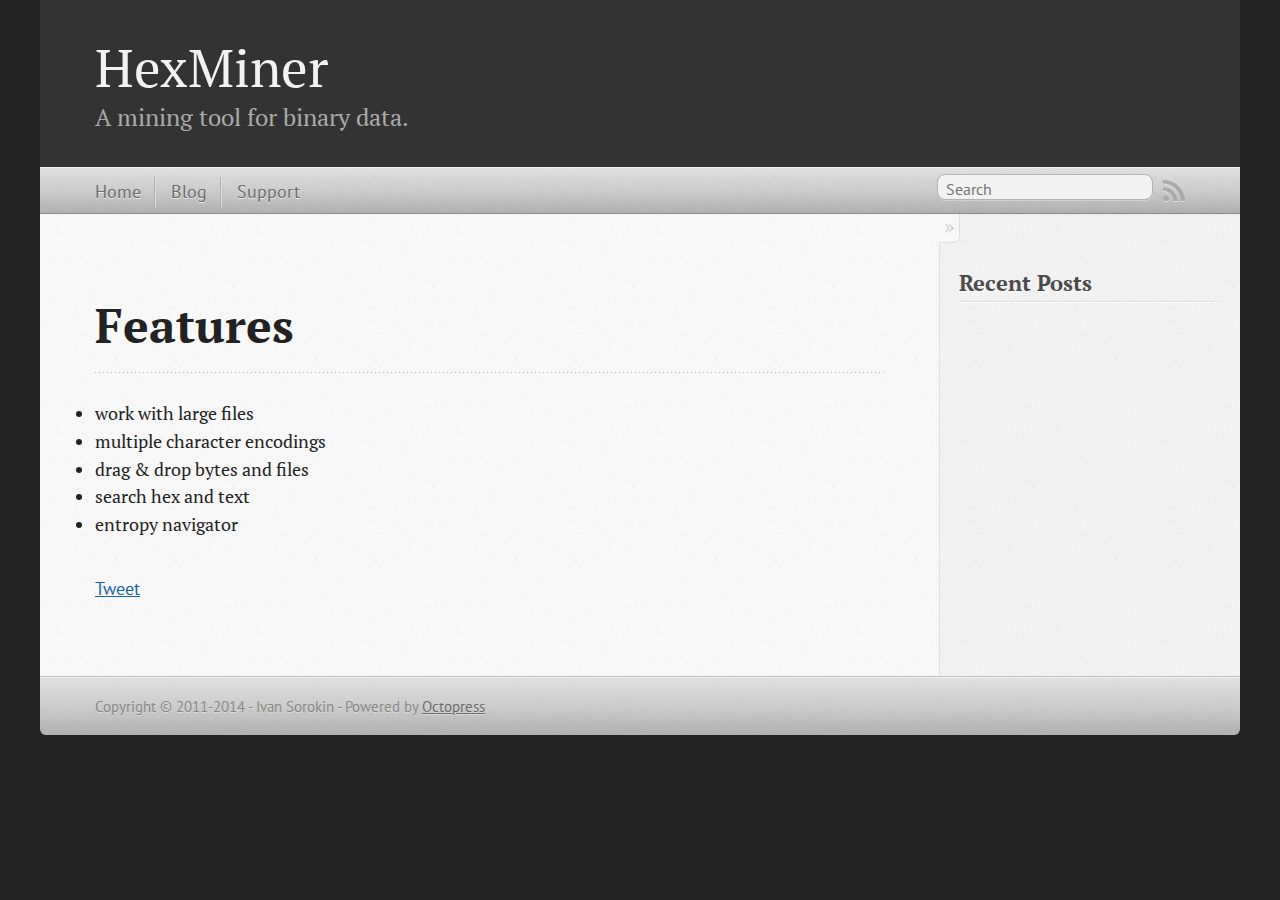
<file: index.html>
<!DOCTYPE html>
<!--[if IEMobile 7 ]><html class="no-js iem7"><![endif]-->
<!--[if lt IE 9]><html class="no-js lte-ie8"><![endif]-->
<!--[if (gt IE 8)|(gt IEMobile 7)|!(IEMobile)|!(IE)]><!--><html class="no-js" lang="en"><!--<![endif]-->
<head>
  <meta charset="utf-8">
  <title>HexMiner - Features</title>
  <meta name="author" content="Ivan Sorokin">

  
  <meta name="description" content=" Features work with large files
multiple character encodings
drag &amp; drop bytes and files
search hex and text
entropy navigator Tweet Recent Posts ">
  

  <!-- http://t.co/dKP3o1e -->
  <meta name="HandheldFriendly" content="True">
  <meta name="MobileOptimized" content="320">
  <meta name="viewport" content="width=device-width, initial-scale=1">

  
  <link rel="canonical" href="http://hexminer.github.io">
  <link href="/favicon.png" rel="icon">
  <link href="/stylesheets/screen.css" media="screen, projection" rel="stylesheet" type="text/css">
  <link href="/atom.xml" rel="alternate" title="HexMiner" type="application/atom+xml">
  <script src="/javascripts/modernizr-2.0.js"></script>
  <script src="//ajax.googleapis.com/ajax/libs/jquery/1.9.1/jquery.min.js"></script>
  <script>!window.jQuery && document.write(unescape('%3Cscript src="./javascripts/libs/jquery.min.js"%3E%3C/script%3E'))</script>
  <script src="/javascripts/octopress.js" type="text/javascript"></script>
  <!--Fonts from Google"s Web font directory at http://google.com/webfonts -->
<link href="//fonts.googleapis.com/css?family=PT+Serif:regular,italic,bold,bolditalic" rel="stylesheet" type="text/css">
<link href="//fonts.googleapis.com/css?family=PT+Sans:regular,italic,bold,bolditalic" rel="stylesheet" type="text/css">

  

</head>

<body   >
  <header role="banner"><hgroup>
  <h1><a href="/">HexMiner</a></h1>
  
    <h2>A mining tool for binary data.</h2>
  
</hgroup>

</header>
  <nav role="navigation"><ul class="subscription" data-subscription="rss">
  <li><a href="/atom.xml" rel="subscribe-rss" title="subscribe via RSS">RSS</a></li>
  
</ul>
  
<form action="https://www.google.com/search" method="get">
  <fieldset role="search">
    <input type="hidden" name="q" value="site:hexminer.github.io" />
    <input class="search" type="text" name="q" results="0" placeholder="Search"/>
  </fieldset>
</form>
  
<ul class="main-navigation">
  <li><a href="/">Home</a></li>
  <li><a href="/blog">Blog</a></li>
  <li><a href="/support">Support</a></li>
</ul>

</nav>
  <div id="main">
    <div id="content">
      <div>
<article role="article">
  
  <header>
    <h1 class="entry-title">Features</h1>
    
  </header>
  
  <ul>
<li>work with large files</li>
<li>multiple character encodings</li>
<li>drag &amp; drop bytes and files</li>
<li>search hex and text</li>
<li>entropy navigator</li>
</ul>


  
    <footer>
      
      
        <div class="sharing">
  
  <a href="//twitter.com/share" class="twitter-share-button" data-url="http://hexminer.github.io/index.html" data-via="hexminer" data-counturl="http://hexminer.github.io/index.html" >Tweet</a>
  
  
  
</div>

      
    </footer>
  
</article>

</div>

<aside class="sidebar">
  
    <section>
  <h1>Recent Posts</h1>
  <ul id="recent_posts">
    
  </ul>
</section>





  
</aside>


    </div>
  </div>
  <footer role="contentinfo"><p>
  Copyright &copy; 2011-2014 - Ivan Sorokin -
  <span class="credit">Powered by <a href="http://octopress.org">Octopress</a></span>
</p>

</footer>
  







  <script type="text/javascript">
    (function(){
      var twitterWidgets = document.createElement('script');
      twitterWidgets.type = 'text/javascript';
      twitterWidgets.async = true;
      twitterWidgets.src = '//platform.twitter.com/widgets.js';
      document.getElementsByTagName('head')[0].appendChild(twitterWidgets);
    })();
  </script>





</body>
</html>
</file>
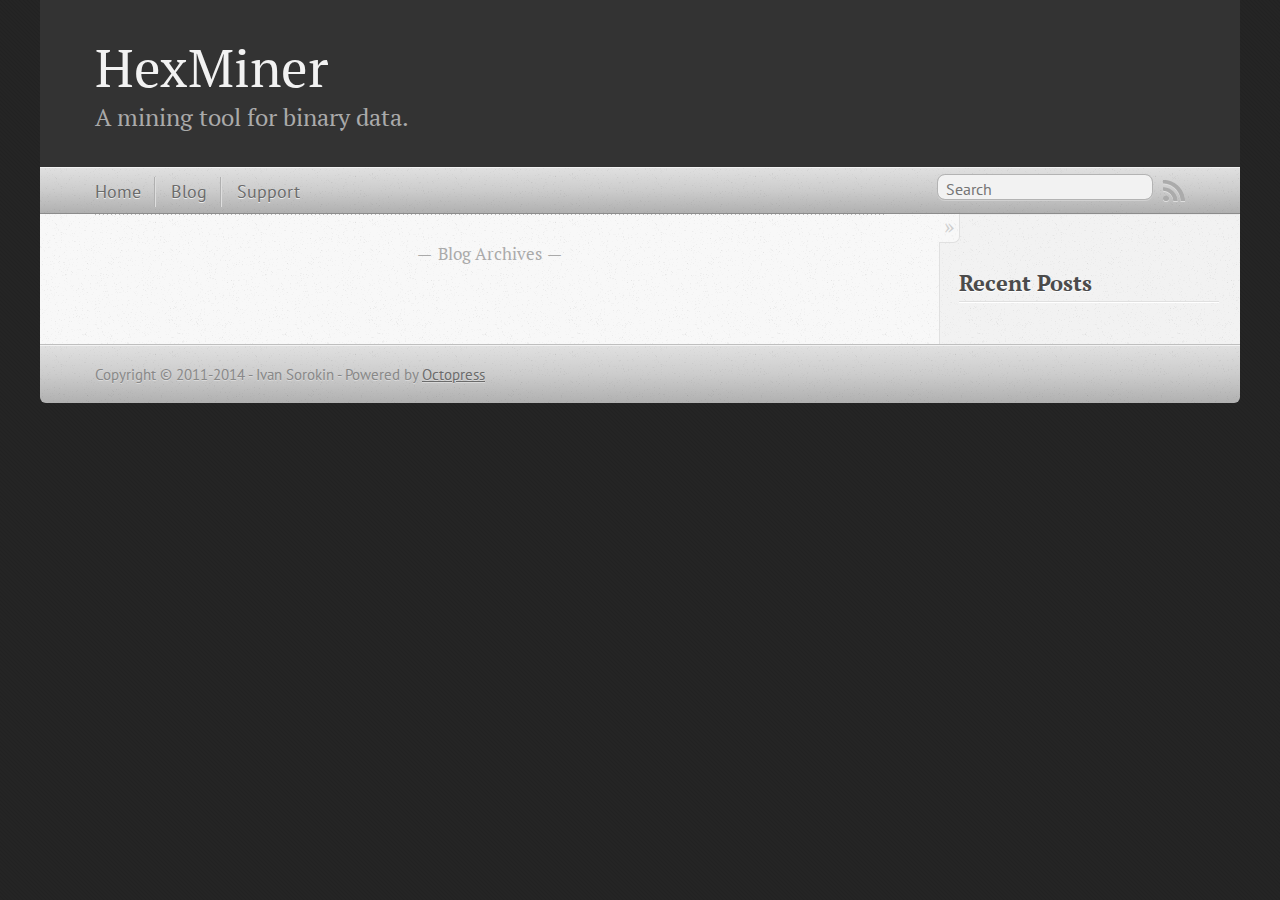
<file: blog/index.html>
<!DOCTYPE html>
<!--[if IEMobile 7 ]><html class="no-js iem7"><![endif]-->
<!--[if lt IE 9]><html class="no-js lte-ie8"><![endif]-->
<!--[if (gt IE 8)|(gt IEMobile 7)|!(IEMobile)|!(IE)]><!--><html class="no-js" lang="en"><!--<![endif]-->
<head>
  <meta charset="utf-8">
  <title>HexMiner</title>
  <meta name="author" content="Ivan Sorokin">

  
  <meta name="description" content=" Blog Archives Recent Posts ">
  

  <!-- http://t.co/dKP3o1e -->
  <meta name="HandheldFriendly" content="True">
  <meta name="MobileOptimized" content="320">
  <meta name="viewport" content="width=device-width, initial-scale=1">

  
  <link rel="canonical" href="http://hexminer.github.io/blog">
  <link href="/favicon.png" rel="icon">
  <link href="/stylesheets/screen.css" media="screen, projection" rel="stylesheet" type="text/css">
  <link href="/atom.xml" rel="alternate" title="HexMiner" type="application/atom+xml">
  <script src="/javascripts/modernizr-2.0.js"></script>
  <script src="//ajax.googleapis.com/ajax/libs/jquery/1.9.1/jquery.min.js"></script>
  <script>!window.jQuery && document.write(unescape('%3Cscript src="./javascripts/libs/jquery.min.js"%3E%3C/script%3E'))</script>
  <script src="/javascripts/octopress.js" type="text/javascript"></script>
  <!--Fonts from Google"s Web font directory at http://google.com/webfonts -->
<link href="//fonts.googleapis.com/css?family=PT+Serif:regular,italic,bold,bolditalic" rel="stylesheet" type="text/css">
<link href="//fonts.googleapis.com/css?family=PT+Sans:regular,italic,bold,bolditalic" rel="stylesheet" type="text/css">

  

</head>

<body   >
  <header role="banner"><hgroup>
  <h1><a href="/">HexMiner</a></h1>
  
    <h2>A mining tool for binary data.</h2>
  
</hgroup>

</header>
  <nav role="navigation"><ul class="subscription" data-subscription="rss">
  <li><a href="/atom.xml" rel="subscribe-rss" title="subscribe via RSS">RSS</a></li>
  
</ul>
  
<form action="https://www.google.com/search" method="get">
  <fieldset role="search">
    <input type="hidden" name="q" value="site:hexminer.github.io" />
    <input class="search" type="text" name="q" results="0" placeholder="Search"/>
  </fieldset>
</form>
  
<ul class="main-navigation">
  <li><a href="/">Home</a></li>
  <li><a href="/blog">Blog</a></li>
  <li><a href="/support">Support</a></li>
</ul>

</nav>
  <div id="main">
    <div id="content">
      <div class="blog-index">
  
  
  <div class="pagination">
    
    <a href="/blog/archives">Blog Archives</a>
    
  </div>
</div>
<aside class="sidebar">
  
    <section>
  <h1>Recent Posts</h1>
  <ul id="recent_posts">
    
  </ul>
</section>





  
</aside>

    </div>
  </div>
  <footer role="contentinfo"><p>
  Copyright &copy; 2011-2014 - Ivan Sorokin -
  <span class="credit">Powered by <a href="http://octopress.org">Octopress</a></span>
</p>

</footer>
  







  <script type="text/javascript">
    (function(){
      var twitterWidgets = document.createElement('script');
      twitterWidgets.type = 'text/javascript';
      twitterWidgets.async = true;
      twitterWidgets.src = '//platform.twitter.com/widgets.js';
      document.getElementsByTagName('head')[0].appendChild(twitterWidgets);
    })();
  </script>





</body>
</html>
</file>
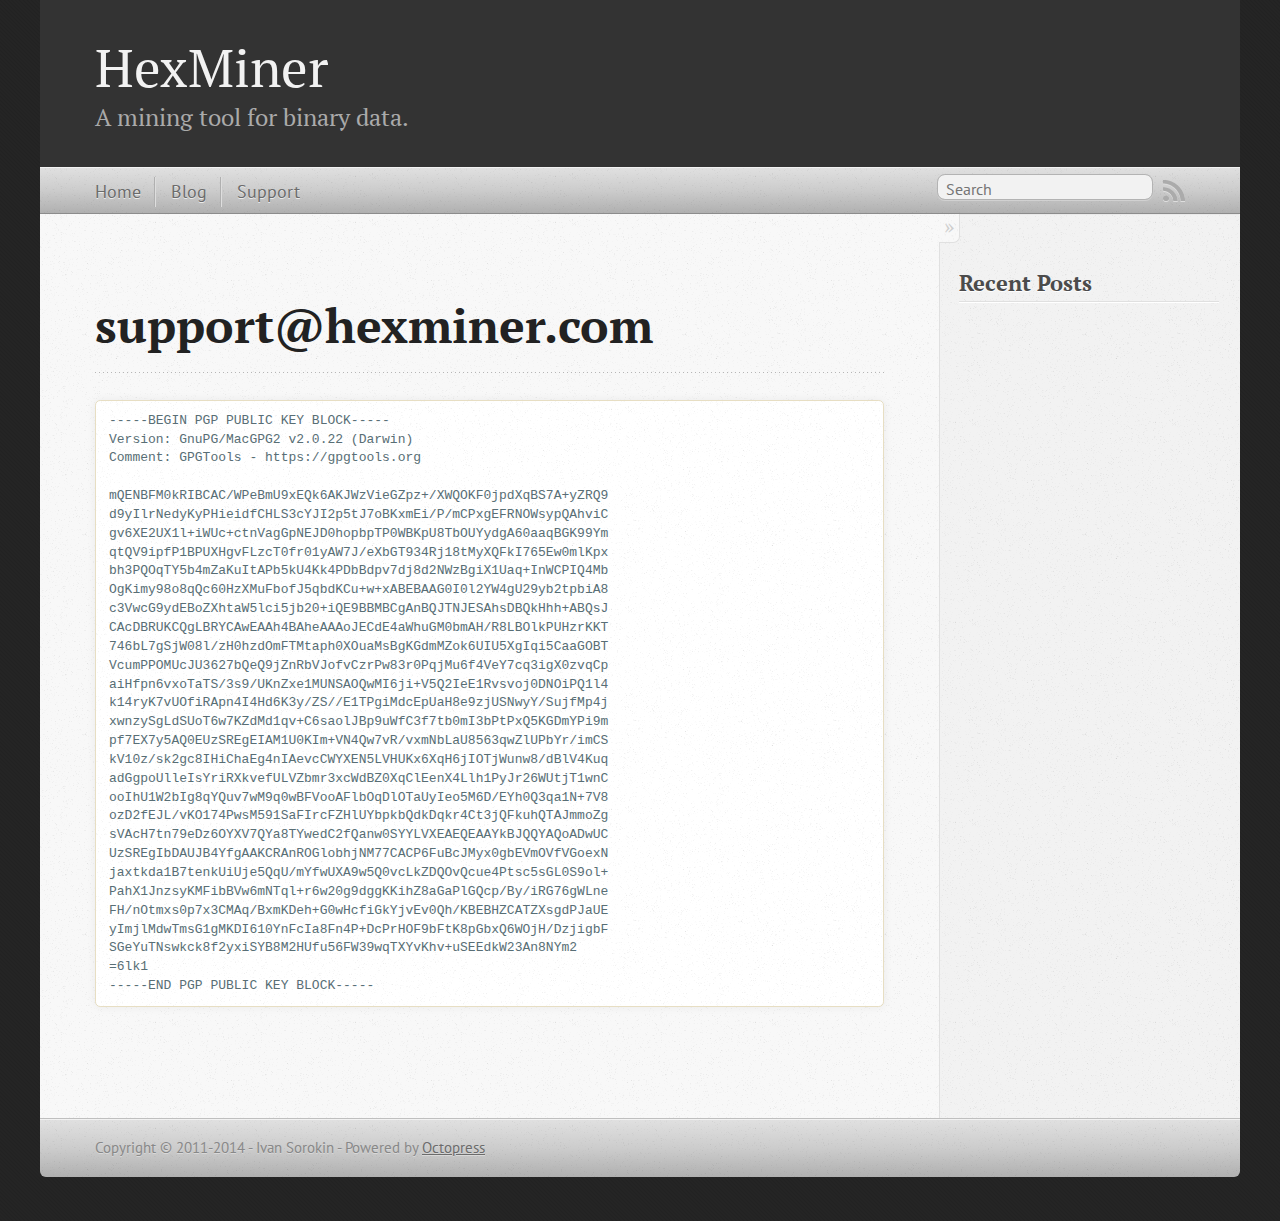
<file: support/index.html>
<!DOCTYPE html>
<!--[if IEMobile 7 ]><html class="no-js iem7"><![endif]-->
<!--[if lt IE 9]><html class="no-js lte-ie8"><![endif]-->
<!--[if (gt IE 8)|(gt IEMobile 7)|!(IEMobile)|!(IE)]><!--><html class="no-js" lang="en"><!--<![endif]-->
<head>
  <meta charset="utf-8">
  <title>HexMiner - support@hexminer.com</title>
  <meta name="author" content="Ivan Sorokin">

  
  <meta name="description" content="support@hexminer.com -----BEGIN PGP PUBLIC KEY BLOCK-----
Version: GnuPG/MacGPG2 v2.0.22 (Darwin)
Comment: GPGTools - https://gpgtools.org &hellip;">
  

  <!-- http://t.co/dKP3o1e -->
  <meta name="HandheldFriendly" content="True">
  <meta name="MobileOptimized" content="320">
  <meta name="viewport" content="width=device-width, initial-scale=1">

  
  <link rel="canonical" href="http://hexminer.github.io/support">
  <link href="/favicon.png" rel="icon">
  <link href="/stylesheets/screen.css" media="screen, projection" rel="stylesheet" type="text/css">
  <link href="/atom.xml" rel="alternate" title="HexMiner" type="application/atom+xml">
  <script src="/javascripts/modernizr-2.0.js"></script>
  <script src="//ajax.googleapis.com/ajax/libs/jquery/1.9.1/jquery.min.js"></script>
  <script>!window.jQuery && document.write(unescape('%3Cscript src="./javascripts/libs/jquery.min.js"%3E%3C/script%3E'))</script>
  <script src="/javascripts/octopress.js" type="text/javascript"></script>
  <!--Fonts from Google"s Web font directory at http://google.com/webfonts -->
<link href="//fonts.googleapis.com/css?family=PT+Serif:regular,italic,bold,bolditalic" rel="stylesheet" type="text/css">
<link href="//fonts.googleapis.com/css?family=PT+Sans:regular,italic,bold,bolditalic" rel="stylesheet" type="text/css">

  

</head>

<body   >
  <header role="banner"><hgroup>
  <h1><a href="/">HexMiner</a></h1>
  
    <h2>A mining tool for binary data.</h2>
  
</hgroup>

</header>
  <nav role="navigation"><ul class="subscription" data-subscription="rss">
  <li><a href="/atom.xml" rel="subscribe-rss" title="subscribe via RSS">RSS</a></li>
  
</ul>
  
<form action="https://www.google.com/search" method="get">
  <fieldset role="search">
    <input type="hidden" name="q" value="site:hexminer.github.io" />
    <input class="search" type="text" name="q" results="0" placeholder="Search"/>
  </fieldset>
</form>
  
<ul class="main-navigation">
  <li><a href="/">Home</a></li>
  <li><a href="/blog">Blog</a></li>
  <li><a href="/support">Support</a></li>
</ul>

</nav>
  <div id="main">
    <div id="content">
      <div>
<article role="article">
  
  <header>
    <h1 class="entry-title">support@hexminer.com</h1>
    
  </header>
  
  <pre>
-----BEGIN PGP PUBLIC KEY BLOCK-----
Version: GnuPG/MacGPG2 v2.0.22 (Darwin)
Comment: GPGTools - https://gpgtools.org

mQENBFM0kRIBCAC/WPeBmU9xEQk6AKJWzVieGZpz+/XWQOKF0jpdXqBS7A+yZRQ9
d9yIlrNedyKyPHieidfCHLS3cYJI2p5tJ7oBKxmEi/P/mCPxgEFRNOWsypQAhviC
gv6XE2UX1l+iWUc+ctnVagGpNEJD0hopbpTP0WBKpU8TbOUYydgA60aaqBGK99Ym
qtQV9ipfP1BPUXHgvFLzcT0fr01yAW7J/eXbGT934Rj18tMyXQFkI765Ew0mlKpx
bh3PQOqTY5b4mZaKuItAPb5kU4Kk4PDbBdpv7dj8d2NWzBgiX1Uaq+InWCPIQ4Mb
OgKimy98o8qQc60HzXMuFbofJ5qbdKCu+w+xABEBAAG0I0l2YW4gU29yb2tpbiA8
c3VwcG9ydEBoZXhtaW5lci5jb20+iQE9BBMBCgAnBQJTNJESAhsDBQkHhh+ABQsJ
CAcDBRUKCQgLBRYCAwEAAh4BAheAAAoJECdE4aWhuGM0bmAH/R8LBOlkPUHzrKKT
746bL7gSjW08l/zH0hzdOmFTMtaph0XOuaMsBgKGdmMZok6UIU5XgIqi5CaaGOBT
VcumPPOMUcJU3627bQeQ9jZnRbVJofvCzrPw83r0PqjMu6f4VeY7cq3igX0zvqCp
aiHfpn6vxoTaTS/3s9/UKnZxe1MUNSAOQwMI6ji+V5Q2IeE1Rvsvoj0DNOiPQ1l4
k14ryK7vUOfiRApn4I4Hd6K3y/ZS//E1TPgiMdcEpUaH8e9zjUSNwyY/SujfMp4j
xwnzySgLdSUoT6w7KZdMd1qv+C6saolJBp9uWfC3f7tb0mI3bPtPxQ5KGDmYPi9m
pf7EX7y5AQ0EUzSREgEIAM1U0KIm+VN4Qw7vR/vxmNbLaU8563qwZlUPbYr/imCS
kV10z/sk2gc8IHiChaEg4nIAevcCWYXEN5LVHUKx6XqH6jIOTjWunw8/dBlV4Kuq
adGgpoUlleIsYriRXkvefULVZbmr3xcWdBZ0XqClEenX4Llh1PyJr26WUtjT1wnC
ooIhU1W2bIg8qYQuv7wM9q0wBFVooAFlbOqDlOTaUyIeo5M6D/EYh0Q3qa1N+7V8
ozD2fEJL/vKO174PwsM591SaFIrcFZHlUYbpkbQdkDqkr4Ct3jQFkuhQTAJmmoZg
sVAcH7tn79eDz6OYXV7QYa8TYwedC2fQanw0SYYLVXEAEQEAAYkBJQQYAQoADwUC
UzSREgIbDAUJB4YfgAAKCRAnROGlobhjNM77CACP6FuBcJMyx0gbEVmOVfVGoexN
jaxtkda1B7tenkUiUje5QqU/mYfwUXA9w5Q0vcLkZDQOvQcue4Ptsc5sGL0S9ol+
PahX1JnzsyKMFibBVw6mNTql+r6w20g9dggKKihZ8aGaPlGQcp/By/iRG76gWLne
FH/nOtmxs0p7x3CMAq/BxmKDeh+G0wHcfiGkYjvEv0Qh/KBEBHZCATZXsgdPJaUE
yImjlMdwTmsG1gMKDI610YnFcIa8Fn4P+DcPrHOF9bFtK8pGbxQ6WOjH/DzjigbF
SGeYuTNswkck8f2yxiSYB8M2HUfu56FW39wqTXYvKhv+uSEEdkW23An8NYm2
=6lk1
-----END PGP PUBLIC KEY BLOCK-----
</pre>


  
    <footer>
      
      
    </footer>
  
</article>

</div>

<aside class="sidebar">
  
    <section>
  <h1>Recent Posts</h1>
  <ul id="recent_posts">
    
  </ul>
</section>





  
</aside>


    </div>
  </div>
  <footer role="contentinfo"><p>
  Copyright &copy; 2011-2014 - Ivan Sorokin -
  <span class="credit">Powered by <a href="http://octopress.org">Octopress</a></span>
</p>

</footer>
  







  <script type="text/javascript">
    (function(){
      var twitterWidgets = document.createElement('script');
      twitterWidgets.type = 'text/javascript';
      twitterWidgets.async = true;
      twitterWidgets.src = '//platform.twitter.com/widgets.js';
      document.getElementsByTagName('head')[0].appendChild(twitterWidgets);
    })();
  </script>





</body>
</html>
</file>
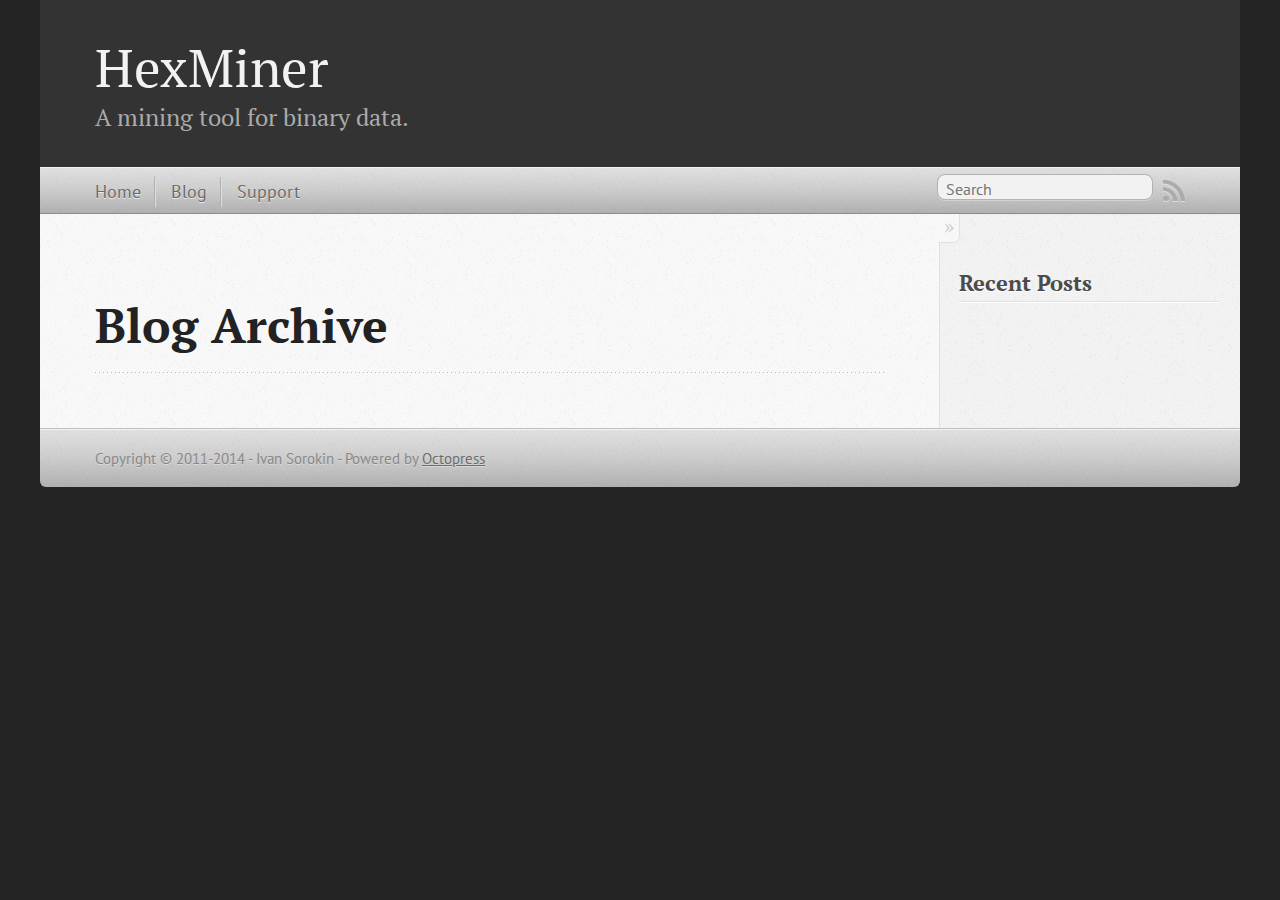
<file: blog/archives/index.html>
<!DOCTYPE html>
<!--[if IEMobile 7 ]><html class="no-js iem7"><![endif]-->
<!--[if lt IE 9]><html class="no-js lte-ie8"><![endif]-->
<!--[if (gt IE 8)|(gt IEMobile 7)|!(IEMobile)|!(IE)]><!--><html class="no-js" lang="en"><!--<![endif]-->
<head>
  <meta charset="utf-8">
  <title>HexMiner - Blog Archive</title>
  <meta name="author" content="Ivan Sorokin">

  
  <meta name="description" content=" Blog Archive Recent Posts ">
  

  <!-- http://t.co/dKP3o1e -->
  <meta name="HandheldFriendly" content="True">
  <meta name="MobileOptimized" content="320">
  <meta name="viewport" content="width=device-width, initial-scale=1">

  
  <link rel="canonical" href="http://hexminer.github.io/blog/archives">
  <link href="/favicon.png" rel="icon">
  <link href="/stylesheets/screen.css" media="screen, projection" rel="stylesheet" type="text/css">
  <link href="/atom.xml" rel="alternate" title="HexMiner" type="application/atom+xml">
  <script src="/javascripts/modernizr-2.0.js"></script>
  <script src="//ajax.googleapis.com/ajax/libs/jquery/1.9.1/jquery.min.js"></script>
  <script>!window.jQuery && document.write(unescape('%3Cscript src="./javascripts/libs/jquery.min.js"%3E%3C/script%3E'))</script>
  <script src="/javascripts/octopress.js" type="text/javascript"></script>
  <!--Fonts from Google"s Web font directory at http://google.com/webfonts -->
<link href="//fonts.googleapis.com/css?family=PT+Serif:regular,italic,bold,bolditalic" rel="stylesheet" type="text/css">
<link href="//fonts.googleapis.com/css?family=PT+Sans:regular,italic,bold,bolditalic" rel="stylesheet" type="text/css">

  

</head>

<body   >
  <header role="banner"><hgroup>
  <h1><a href="/">HexMiner</a></h1>
  
    <h2>A mining tool for binary data.</h2>
  
</hgroup>

</header>
  <nav role="navigation"><ul class="subscription" data-subscription="rss">
  <li><a href="/atom.xml" rel="subscribe-rss" title="subscribe via RSS">RSS</a></li>
  
</ul>
  
<form action="https://www.google.com/search" method="get">
  <fieldset role="search">
    <input type="hidden" name="q" value="site:hexminer.github.io" />
    <input class="search" type="text" name="q" results="0" placeholder="Search"/>
  </fieldset>
</form>
  
<ul class="main-navigation">
  <li><a href="/">Home</a></li>
  <li><a href="/blog">Blog</a></li>
  <li><a href="/support">Support</a></li>
</ul>

</nav>
  <div id="main">
    <div id="content">
      <div>
<article role="article">
  
  <header>
    <h1 class="entry-title">Blog Archive</h1>
    
  </header>
  
  <div id="blog-archives">

</div>

  
</article>

</div>

<aside class="sidebar">
  
    <section>
  <h1>Recent Posts</h1>
  <ul id="recent_posts">
    
  </ul>
</section>





  
</aside>


    </div>
  </div>
  <footer role="contentinfo"><p>
  Copyright &copy; 2011-2014 - Ivan Sorokin -
  <span class="credit">Powered by <a href="http://octopress.org">Octopress</a></span>
</p>

</footer>
  







  <script type="text/javascript">
    (function(){
      var twitterWidgets = document.createElement('script');
      twitterWidgets.type = 'text/javascript';
      twitterWidgets.async = true;
      twitterWidgets.src = '//platform.twitter.com/widgets.js';
      document.getElementsByTagName('head')[0].appendChild(twitterWidgets);
    })();
  </script>





</body>
</html>
</file>
<file: stylesheets/screen.css>
html,body,div,span,applet,object,iframe,h1,h2,h3,h4,h5,h6,p,blockquote,pre,a,abbr,acronym,address,big,cite,code,del,dfn,em,img,ins,kbd,q,s,samp,small,strike,strong,sub,sup,tt,var,b,u,i,center,dl,dt,dd,ol,ul,li,fieldset,form,label,legend,table,caption,tbody,tfoot,thead,tr,th,td,article,aside,canvas,details,embed,figure,figcaption,footer,header,hgroup,menu,nav,output,ruby,section,summary,time,mark,audio,video{margin:0;padding:0;border:0;font:inherit;font-size:100%;vertical-align:baseline}html{line-height:1}ol,ul{list-style:none}table{border-collapse:collapse;border-spacing:0}caption,th,td{text-align:left;font-weight:normal;vertical-align:middle}q,blockquote{quotes:none}q:before,q:after,blockquote:before,blockquote:after{content:"";content:none}a img{border:none}article,aside,details,figcaption,figure,footer,header,hgroup,menu,nav,section,summary{display:block}a{color:#1863a1}a:visited{color:#751590}a:focus{color:#0181eb}a:hover{color:#0181eb}a:active{color:#01579f}aside.sidebar a{color:#222}aside.sidebar a:focus{color:#0181eb}aside.sidebar a:hover{color:#0181eb}aside.sidebar a:active{color:#01579f}a{-webkit-transition:color 0.3s;-moz-transition:color 0.3s;-o-transition:color 0.3s;transition:color 0.3s}html{background:#252525 url('/images/line-tile.png?1395822156') top left}body>div{background:#f2f2f2 url('/images/noise.png?1395822156') top left;border-bottom:1px solid #bfbfbf}body>div>div{background:#f8f8f8 url('/images/noise.png?1395822156') top left;border-right:1px solid #e0e0e0}.heading,body>header h1,h1,h2,h3,h4,h5,h6{font-family:"PT Serif","Georgia","Helvetica Neue",Arial,sans-serif}.sans,body>header h2,article header p.meta,article>footer,#content .blog-index footer,html .gist .gist-file .gist-meta,#blog-archives a.category,#blog-archives time,aside.sidebar section,body>footer{font-family:"PT Sans","Helvetica Neue",Arial,sans-serif}.serif,body,#content .blog-index a[rel=full-article]{font-family:"PT Serif",Georgia,Times,"Times New Roman",serif}.mono,pre,code,tt,p code,li code{font-family:Menlo,Monaco,"Andale Mono","lucida console","Courier New",monospace}body>header h1{font-size:2.2em;font-family:"PT Serif","Georgia","Helvetica Neue",Arial,sans-serif;font-weight:normal;line-height:1.2em;margin-bottom:0.6667em}body>header h2{font-family:"PT Serif","Georgia","Helvetica Neue",Arial,sans-serif}body{line-height:1.5em;color:#222}h1{font-size:2.2em;line-height:1.2em}@media only screen and (min-width: 992px){body{font-size:1.15em}h1{font-size:2.6em;line-height:1.2em}}h1,h2,h3,h4,h5,h6{text-rendering:optimizelegibility;margin-bottom:1em;font-weight:bold}h2,section h1{font-size:1.5em}h3,section h2,section section h1{font-size:1.3em}h4,section h3,section section h2,section section section h1{font-size:1em}h5,section h4,section section h3{font-size:.9em}h6,section h5,section section h4,section section section h3{font-size:.8em}p,article blockquote,ul,ol{margin-bottom:1.5em}ul{list-style-type:disc}ul ul{list-style-type:circle;margin-bottom:0px}ul ul ul{list-style-type:square;margin-bottom:0px}ol{list-style-type:decimal}ol ol{list-style-type:lower-alpha;margin-bottom:0px}ol ol ol{list-style-type:lower-roman;margin-bottom:0px}ul,ul ul,ul ol,ol,ol ul,ol ol{margin-left:1.3em}ul ul,ul ol,ol ul,ol ol{margin-bottom:0em}strong{font-weight:bold}em{font-style:italic}sup,sub{font-size:0.75em;position:relative;display:inline-block;padding:0 .2em;line-height:.8em}sup{top:-.5em}sub{bottom:-.5em}a[rev='footnote']{font-size:.75em;padding:0 .3em;line-height:1}q{font-style:italic}q:before{content:"\201C"}q:after{content:"\201D"}em,dfn{font-style:italic}strong,dfn{font-weight:bold}del,s{text-decoration:line-through}abbr,acronym{border-bottom:1px dotted;cursor:help}hr{margin-bottom:0.2em}small{font-size:.8em}big{font-size:1.2em}article blockquote{font-style:italic;position:relative;font-size:1.2em;line-height:1.5em;padding-left:1em;border-left:4px solid rgba(170,170,170,0.5)}article blockquote cite{font-style:italic}article blockquote cite a{color:#aaa !important;word-wrap:break-word}article blockquote cite:before{content:'\2014';padding-right:.3em;padding-left:.3em;color:#aaa}@media only screen and (min-width: 992px){article blockquote{padding-left:1.5em;border-left-width:4px}}.pullquote-right:before,.pullquote-left:before{padding:0;border:none;content:attr(data-pullquote);float:right;width:45%;margin:.5em 0 1em 1.5em;position:relative;top:7px;font-size:1.4em;line-height:1.45em}.pullquote-left:before{float:left;margin:.5em 1.5em 1em 0}.force-wrap,article a,aside.sidebar a{white-space:-moz-pre-wrap;white-space:-pre-wrap;white-space:-o-pre-wrap;white-space:pre-wrap;word-wrap:break-word}.group,body>header,body>nav,body>footer,body #content>article,body #content>div>article,body #content>div>section,body div.pagination,aside.sidebar,#main,#content,.sidebar{*zoom:1}.group:after,body>header:after,body>nav:after,body>footer:after,body #content>article:after,body #content>div>section:after,body div.pagination:after,#main:after,#content:after,.sidebar:after{content:"";display:table;clear:both}body{-webkit-text-size-adjust:none;max-width:1200px;position:relative;margin:0 auto}body>header,body>nav,body>footer,body #content>article,body #content>div>article,body #content>div>section{padding-left:18px;padding-right:18px}@media only screen and (min-width: 480px){body>header,body>nav,body>footer,body #content>article,body #content>div>article,body #content>div>section{padding-left:25px;padding-right:25px}}@media only screen and (min-width: 768px){body>header,body>nav,body>footer,body #content>article,body #content>div>article,body #content>div>section{padding-left:35px;padding-right:35px}}@media only screen and (min-width: 992px){body>header,body>nav,body>footer,body #content>article,body #content>div>article,body #content>div>section{padding-left:55px;padding-right:55px}}body div.pagination{margin-left:18px;margin-right:18px}@media only screen and (min-width: 480px){body div.pagination{margin-left:25px;margin-right:25px}}@media only screen and (min-width: 768px){body div.pagination{margin-left:35px;margin-right:35px}}@media only screen and (min-width: 992px){body div.pagination{margin-left:55px;margin-right:55px}}body>header{font-size:1em;padding-top:1.5em;padding-bottom:1.5em}#content{overflow:hidden}#content>div,#content>article{width:100%}aside.sidebar{float:none;padding:0 18px 1px;background-color:#f7f7f7;border-top:1px solid #e0e0e0}.flex-content,article img,article video,article .flash-video,aside.sidebar img{max-width:100%;height:auto}.basic-alignment.left,article img.left,article video.left,article .left.flash-video,aside.sidebar img.left{float:left;margin-right:1.5em}.basic-alignment.right,article img.right,article video.right,article .right.flash-video,aside.sidebar img.right{float:right;margin-left:1.5em}.basic-alignment.center,article img.center,article video.center,article .center.flash-video,aside.sidebar img.center{display:block;margin:0 auto 1.5em}.basic-alignment.left,article img.left,article video.left,article .left.flash-video,aside.sidebar img.left,.basic-alignment.right,article img.right,article video.right,article .right.flash-video,aside.sidebar img.right{margin-bottom:.8em}.toggle-sidebar,.no-sidebar .toggle-sidebar{display:none}@media only screen and (min-width: 750px){body.sidebar-footer aside.sidebar{float:none;width:auto;clear:left;margin:0;padding:0 35px 1px;background-color:#f7f7f7;border-top:1px solid #eaeaea}body.sidebar-footer aside.sidebar section.odd,body.sidebar-footer aside.sidebar section.even{float:left;width:48%}body.sidebar-footer aside.sidebar section.odd{margin-left:0}body.sidebar-footer aside.sidebar section.even{margin-left:4%}body.sidebar-footer aside.sidebar.thirds section{width:30%;margin-left:5%}body.sidebar-footer aside.sidebar.thirds section.first{margin-left:0;clear:both}}body.sidebar-footer #content{margin-right:0px}body.sidebar-footer .toggle-sidebar{display:none}@media only screen and (min-width: 550px){body>header{font-size:1em}}@media only screen and (min-width: 750px){aside.sidebar{float:none;width:auto;clear:left;margin:0;padding:0 35px 1px;background-color:#f7f7f7;border-top:1px solid #eaeaea}aside.sidebar section.odd,aside.sidebar section.even{float:left;width:48%}aside.sidebar section.odd{margin-left:0}aside.sidebar section.even{margin-left:4%}aside.sidebar.thirds section{width:30%;margin-left:5%}aside.sidebar.thirds section.first{margin-left:0;clear:both}}@media only screen and (min-width: 768px){body{-webkit-text-size-adjust:auto}body>header{font-size:1.2em}#main{padding:0;margin:0 auto}#content{overflow:visible;margin-right:240px;position:relative}.no-sidebar #content{margin-right:0;border-right:0}.collapse-sidebar #content{margin-right:20px}#content>div,#content>article{padding-top:17.5px;padding-bottom:17.5px;float:left}aside.sidebar{width:210px;padding:0 15px 15px;background:none;clear:none;float:left;margin:0 -100% 0 0}aside.sidebar section{width:auto;margin-left:0}aside.sidebar section.odd,aside.sidebar section.even{float:none;width:auto;margin-left:0}.collapse-sidebar aside.sidebar{float:none;width:auto;clear:left;margin:0;padding:0 35px 1px;background-color:#f7f7f7;border-top:1px solid #eaeaea}.collapse-sidebar aside.sidebar section.odd,.collapse-sidebar aside.sidebar section.even{float:left;width:48%}.collapse-sidebar aside.sidebar section.odd{margin-left:0}.collapse-sidebar aside.sidebar section.even{margin-left:4%}.collapse-sidebar aside.sidebar.thirds section{width:30%;margin-left:5%}.collapse-sidebar aside.sidebar.thirds section.first{margin-left:0;clear:both}}@media only screen and (min-width: 992px){body>header{font-size:1.3em}#content{margin-right:300px}#content>div,#content>article{padding-top:27.5px;padding-bottom:27.5px}aside.sidebar{width:260px;padding:1.2em 20px 20px}.collapse-sidebar aside.sidebar{padding-left:55px;padding-right:55px}}@media only screen and (min-width: 768px){ul,ol{margin-left:0}}body>header{background:#333}body>header h1{display:inline-block;margin:0}body>header h1 a,body>header h1 a:visited,body>header h1 a:hover{color:#f2f2f2;text-decoration:none}body>header h2{margin:.2em 0 0;font-size:1em;color:#aaa;font-weight:normal}body>nav{position:relative;background-color:#ccc;background:url('/images/noise.png?1395822156'),-webkit-gradient(linear, 50% 0%, 50% 100%, color-stop(0%, #e0e0e0), color-stop(50%, #cccccc), color-stop(100%, #b0b0b0));background:url('/images/noise.png?1395822156'),-webkit-linear-gradient(#e0e0e0,#cccccc,#b0b0b0);background:url('/images/noise.png?1395822156'),-moz-linear-gradient(#e0e0e0,#cccccc,#b0b0b0);background:url('/images/noise.png?1395822156'),-o-linear-gradient(#e0e0e0,#cccccc,#b0b0b0);background:url('/images/noise.png?1395822156'),linear-gradient(#e0e0e0,#cccccc,#b0b0b0);border-top:1px solid #f2f2f2;border-bottom:1px solid #8c8c8c;padding-top:.35em;padding-bottom:.35em}body>nav form{-webkit-background-clip:padding;-moz-background-clip:padding;background-clip:padding-box;margin:0;padding:0}body>nav form .search{padding:.3em .5em 0;font-size:.85em;font-family:"PT Sans","Helvetica Neue",Arial,sans-serif;line-height:1.1em;width:95%;-webkit-border-radius:0.5em;-moz-border-radius:0.5em;-ms-border-radius:0.5em;-o-border-radius:0.5em;border-radius:0.5em;-webkit-background-clip:padding;-moz-background-clip:padding;background-clip:padding-box;-webkit-box-shadow:#d1d1d1 0 1px;-moz-box-shadow:#d1d1d1 0 1px;box-shadow:#d1d1d1 0 1px;background-color:#f2f2f2;border:1px solid #b3b3b3;color:#888}body>nav form .search:focus{color:#444;border-color:#80b1df;-webkit-box-shadow:#80b1df 0 0 4px,#80b1df 0 0 3px inset;-moz-box-shadow:#80b1df 0 0 4px,#80b1df 0 0 3px inset;box-shadow:#80b1df 0 0 4px,#80b1df 0 0 3px inset;background-color:#fff;outline:none}body>nav fieldset[role=search]{float:right;width:48%}body>nav fieldset.mobile-nav{float:left;width:48%}body>nav fieldset.mobile-nav select{width:100%;font-size:.8em;border:1px solid #888}body>nav ul{display:none}@media only screen and (min-width: 550px){body>nav{font-size:.9em}body>nav ul{margin:0;padding:0;border:0;overflow:hidden;*zoom:1;float:left;display:block;padding-top:.15em}body>nav ul li{list-style-image:none;list-style-type:none;margin-left:0;white-space:nowrap;display:inline;float:left;padding-left:0;padding-right:0}body>nav ul li:first-child,body>nav ul li.first{padding-left:0}body>nav ul li:last-child{padding-right:0}body>nav ul li.last{padding-right:0}body>nav ul.subscription{margin-left:.8em;float:right}body>nav ul.subscription li:last-child a{padding-right:0}body>nav ul li{margin:0}body>nav a{color:#6b6b6b;font-family:"PT Sans","Helvetica Neue",Arial,sans-serif;text-shadow:#ebebeb 0 1px;float:left;text-decoration:none;font-size:1.1em;padding:.1em 0;line-height:1.5em}body>nav a:visited{color:#6b6b6b}body>nav a:hover{color:#2b2b2b}body>nav li+li{border-left:1px solid #b0b0b0;margin-left:.8em}body>nav li+li a{padding-left:.8em;border-left:1px solid #dedede}body>nav form{float:right;text-align:left;padding-left:.8em;width:175px}body>nav form .search{width:93%;font-size:.95em;line-height:1.2em}body>nav ul[data-subscription$=email]+form{width:97px}body>nav ul[data-subscription$=email]+form .search{width:91%}body>nav fieldset.mobile-nav{display:none}body>nav fieldset[role=search]{width:99%}}@media only screen and (min-width: 992px){body>nav form{width:215px}body>nav ul[data-subscription$=email]+form{width:147px}}.no-placeholder body>nav .search{background:#f2f2f2 url('/images/search.png?1395822156') 0.3em 0.25em no-repeat;text-indent:1.3em}@media only screen and (min-width: 550px){.maskImage body>nav ul[data-subscription$=email]+form{width:123px}}@media only screen and (min-width: 992px){.maskImage body>nav ul[data-subscription$=email]+form{width:173px}}.maskImage ul.subscription{position:relative;top:.2em}.maskImage ul.subscription li,.maskImage ul.subscription a{border:0;padding:0}.maskImage a[rel=subscribe-rss]{position:relative;top:0px;text-indent:-999999em;background-color:#dedede;border:0;padding:0}.maskImage a[rel=subscribe-rss],.maskImage a[rel=subscribe-rss]:after{-webkit-mask-image:url('/images/rss.png?1395822156');-moz-mask-image:url('/images/rss.png?1395822156');-ms-mask-image:url('/images/rss.png?1395822156');-o-mask-image:url('/images/rss.png?1395822156');mask-image:url('/images/rss.png?1395822156');-webkit-mask-repeat:no-repeat;-moz-mask-repeat:no-repeat;-ms-mask-repeat:no-repeat;-o-mask-repeat:no-repeat;mask-repeat:no-repeat;width:22px;height:22px}.maskImage a[rel=subscribe-rss]:after{content:"";position:absolute;top:-1px;left:0;background-color:#ababab}.maskImage a[rel=subscribe-rss]:hover:after{background-color:#9e9e9e}.maskImage a[rel=subscribe-email]{position:relative;top:0px;text-indent:-999999em;background-color:#dedede;border:0;padding:0}.maskImage a[rel=subscribe-email],.maskImage a[rel=subscribe-email]:after{-webkit-mask-image:url('/images/email.png?1395822156');-moz-mask-image:url('/images/email.png?1395822156');-ms-mask-image:url('/images/email.png?1395822156');-o-mask-image:url('/images/email.png?1395822156');mask-image:url('/images/email.png?1395822156');-webkit-mask-repeat:no-repeat;-moz-mask-repeat:no-repeat;-ms-mask-repeat:no-repeat;-o-mask-repeat:no-repeat;mask-repeat:no-repeat;width:28px;height:22px}.maskImage a[rel=subscribe-email]:after{content:"";position:absolute;top:-1px;left:0;background-color:#ababab}.maskImage a[rel=subscribe-email]:hover:after{background-color:#9e9e9e}article{padding-top:1em}article header{position:relative;padding-top:2em;padding-bottom:1em;margin-bottom:1em;background:url('[data-uri]') bottom left repeat-x}article header h1{margin:0}article header h1 a{text-decoration:none}article header h1 a:hover{text-decoration:underline}article header p{font-size:.9em;color:#aaa;margin:0}article header p.meta{text-transform:uppercase;position:absolute;top:0}@media only screen and (min-width: 768px){article header{margin-bottom:1.5em;padding-bottom:1em;background:url('[data-uri]') bottom left repeat-x}}article h2{padding-top:0.8em;background:url('[data-uri]') top left repeat-x}.entry-content article h2:first-child,article header+h2{padding-top:0}article h2:first-child,article header+h2{background:none}article .feature{padding-top:.5em;margin-bottom:1em;padding-bottom:1em;background:url('[data-uri]') bottom left repeat-x;font-size:2.0em;font-style:italic;line-height:1.3em}article img,article video,article .flash-video{-webkit-border-radius:0.3em;-moz-border-radius:0.3em;-ms-border-radius:0.3em;-o-border-radius:0.3em;border-radius:0.3em;-webkit-box-shadow:rgba(0,0,0,0.15) 0 1px 4px;-moz-box-shadow:rgba(0,0,0,0.15) 0 1px 4px;box-shadow:rgba(0,0,0,0.15) 0 1px 4px;-webkit-box-sizing:border-box;-moz-box-sizing:border-box;box-sizing:border-box;border:#fff 0.5em solid}article video,article .flash-video{margin:0 auto 1.5em}article video{display:block;width:100%}article .flash-video>div{position:relative;display:block;padding-bottom:56.25%;padding-top:1px;height:0;overflow:hidden}article .flash-video>div iframe,article .flash-video>div object,article .flash-video>div embed{position:absolute;top:0;left:0;width:100%;height:100%}article>footer{padding-bottom:2.5em;margin-top:2em}article>footer p.meta{margin-bottom:.8em;font-size:.85em;clear:both;overflow:hidden}.blog-index article+article{background:url('[data-uri]') top left repeat-x}#content .blog-index{padding-top:0;padding-bottom:0}#content .blog-index article{padding-top:2em}#content .blog-index article header{background:none;padding-bottom:0}#content .blog-index article h1{font-size:2.2em}#content .blog-index article h1 a{color:inherit}#content .blog-index article h1 a:hover{color:#0181eb}#content .blog-index a[rel=full-article]{background:#ebebeb;display:inline-block;padding:.4em .8em;margin-right:.5em;text-decoration:none;color:#666;-webkit-transition:background-color 0.5s;-moz-transition:background-color 0.5s;-o-transition:background-color 0.5s;transition:background-color 0.5s}#content .blog-index a[rel=full-article]:hover{background:#0181eb;text-shadow:none;color:#f8f8f8}#content .blog-index footer{margin-top:1em}.separator,article>footer .byline+time:before,article>footer time+time:before,article>footer .comments:before,article>footer .byline ~ .categories:before{content:"\2022 ";padding:0 .4em 0 .2em;display:inline-block}#content div.pagination{text-align:center;font-size:.95em;position:relative;background:url('[data-uri]') top left repeat-x;padding-top:1.5em;padding-bottom:1.5em}#content div.pagination a{text-decoration:none;color:#aaa}#content div.pagination a.prev{position:absolute;left:0}#content div.pagination a.next{position:absolute;right:0}#content div.pagination a:hover{color:#0181eb}#content div.pagination a[href*=archive]:before,#content div.pagination a[href*=archive]:after{content:'\2014';padding:0 .3em}p.meta+.sharing{padding-top:1em;padding-left:0;background:url('[data-uri]') top left repeat-x}#fb-root{display:none}.highlight,html .gist .gist-file .gist-syntax .gist-highlight{border:1px solid #e7dec3 !important}.highlight table td.code,html .gist .gist-file .gist-syntax .gist-highlight table td.code{width:100%}.highlight .line-numbers,html .gist .gist-file .gist-syntax .highlight .line_numbers{text-align:right;font-size:13px;line-height:1.45em;background:#fdf8e8 url('/images/noise.png?1395822156') top left !important;border-right:1px solid #ebe4ce !important;-webkit-box-shadow:#fef9ed -1px 0 inset;-moz-box-shadow:#fef9ed -1px 0 inset;box-shadow:#fef9ed -1px 0 inset;text-shadow:#f1ecdc 0 -1px;padding:.8em !important;-webkit-border-radius:0;-moz-border-radius:0;-ms-border-radius:0;-o-border-radius:0;border-radius:0}.highlight .line-numbers span,html .gist .gist-file .gist-syntax .highlight .line_numbers span{color:#93a1a1 !important}figure.code,.gist-file,pre{-webkit-box-shadow:rgba(0,0,0,0.06) 0 0 10px;-moz-box-shadow:rgba(0,0,0,0.06) 0 0 10px;box-shadow:rgba(0,0,0,0.06) 0 0 10px}figure.code .highlight pre,.gist-file .highlight pre,pre .highlight pre{-webkit-box-shadow:none;-moz-box-shadow:none;box-shadow:none}.gist .highlight *::-moz-selection,figure.code .highlight *::-moz-selection{background:#fff;color:inherit;text-shadow:#fdf6e3 0 1px}.gist .highlight *::-webkit-selection,figure.code .highlight *::-webkit-selection{background:#fff;color:inherit;text-shadow:#fdf6e3 0 1px}.gist .highlight *::selection,figure.code .highlight *::selection{background:#fff;color:inherit;text-shadow:#fdf6e3 0 1px}html .gist .gist-file{margin-bottom:1.8em;position:relative;border:none;padding-top:26px !important}html .gist .gist-file .highlight{margin-bottom:0}html .gist .gist-file .gist-syntax{border-bottom:0 !important;background:none !important}html .gist .gist-file .gist-syntax .gist-highlight{background:#fdf6e3 !important}html .gist .gist-file .gist-syntax .highlight pre{padding:0}html .gist .gist-file .gist-meta{padding:.6em 0.8em;border:1px solid #f1ecdc !important;color:#93a1a1;font-size:.7em !important;background:#fef9ed url('/images/noise.png?1395822156') top left;border:1px solid #e7dec3 !important;border-top:1px solid #fef9ed !important;line-height:1.5em}html .gist .gist-file .gist-meta a{color:#75878b !important;text-decoration:none}html .gist .gist-file .gist-meta a:hover{text-decoration:underline}html .gist .gist-file .gist-meta a:hover{color:#586e75 !important}html .gist .gist-file .gist-meta a[href*='#file']{position:absolute;top:0;left:0;right:-10px;color:#474747 !important}html .gist .gist-file .gist-meta a[href*='#file']:hover{color:#1863a1 !important}html .gist .gist-file .gist-meta a[href*=raw]{top:.4em}pre{background:#fff url('/images/noise.png?1395822156') top left;-webkit-border-radius:0.4em;-moz-border-radius:0.4em;-ms-border-radius:0.4em;-o-border-radius:0.4em;border-radius:0.4em;border:1px solid #e7dec3;line-height:1.45em;font-size:13px;margin-bottom:2.1em;padding:.8em 1em;color:#586e75;overflow:auto}h3.filename+pre{-moz-border-radius-topleft:0px;-webkit-border-top-left-radius:0px;border-top-left-radius:0px;-moz-border-radius-topright:0px;-webkit-border-top-right-radius:0px;border-top-right-radius:0px}p code,li code{display:inline-block;white-space:no-wrap;background:#fff;font-size:.8em;line-height:1.5em;color:#555;border:1px solid #ddd;-webkit-border-radius:0.4em;-moz-border-radius:0.4em;-ms-border-radius:0.4em;-o-border-radius:0.4em;border-radius:0.4em;padding:0 .3em;margin:-1px 0}p pre code,li pre code{font-size:1em !important;background:none;border:none}.pre-code,html .gist .gist-file .gist-syntax .highlight pre,.highlight code{font-family:Menlo,Monaco,"Andale Mono","lucida console","Courier New",monospace !important;overflow:scroll;overflow-y:hidden;display:block;padding:.8em;overflow-x:auto;line-height:1.45em;background:#fdf6e3 url('/images/noise.png?1395822156') top left !important;color:#586e75 !important}.pre-code span,html .gist .gist-file .gist-syntax .highlight pre span,.highlight code span{color:#586e75 !important}.pre-code span,html .gist .gist-file .gist-syntax .highlight pre span,.highlight code span{font-style:normal !important;font-weight:normal !important}.pre-code .c,html .gist .gist-file .gist-syntax .highlight pre .c,.highlight code .c{color:#93a1a1 !important;font-style:italic !important}.pre-code .cm,html .gist .gist-file .gist-syntax .highlight pre .cm,.highlight code .cm{color:#93a1a1 !important;font-style:italic !important}.pre-code .cp,html .gist .gist-file .gist-syntax .highlight pre .cp,.highlight code .cp{color:#93a1a1 !important;font-style:italic !important}.pre-code .c1,html .gist .gist-file .gist-syntax .highlight pre .c1,.highlight code .c1{color:#93a1a1 !important;font-style:italic !important}.pre-code .cs,html .gist .gist-file .gist-syntax .highlight pre .cs,.highlight code .cs{color:#93a1a1 !important;font-weight:bold !important;font-style:italic !important}.pre-code .err,html .gist .gist-file .gist-syntax .highlight pre .err,.highlight code .err{color:#dc322f !important;background:none !important}.pre-code .k,html .gist .gist-file .gist-syntax .highlight pre .k,.highlight code .k{color:#cb4b16 !important}.pre-code .o,html .gist .gist-file .gist-syntax .highlight pre .o,.highlight code .o{color:#586e75 !important;font-weight:bold !important}.pre-code .p,html .gist .gist-file .gist-syntax .highlight pre .p,.highlight code .p{color:#586e75 !important}.pre-code .ow,html .gist .gist-file .gist-syntax .highlight pre .ow,.highlight code .ow{color:#2aa198 !important;font-weight:bold !important}.pre-code .gd,html .gist .gist-file .gist-syntax .highlight pre .gd,.highlight code .gd{color:#586e75 !important;background-color:#f4c5b6 !important;display:inline-block}.pre-code .gd .x,html .gist .gist-file .gist-syntax .highlight pre .gd .x,.highlight code .gd .x{color:#586e75 !important;background-color:#f1b1a4 !important;display:inline-block}.pre-code .ge,html .gist .gist-file .gist-syntax .highlight pre .ge,.highlight code .ge{color:#586e75 !important;font-style:italic !important}.pre-code .gh,html .gist .gist-file .gist-syntax .highlight pre .gh,.highlight code .gh{color:#93a1a1 !important}.pre-code .gi,html .gist .gist-file .gist-syntax .highlight pre .gi,.highlight code .gi{color:#586e75 !important;background-color:#e5e3b5 !important;display:inline-block}.pre-code .gi .x,html .gist .gist-file .gist-syntax .highlight pre .gi .x,.highlight code .gi .x{color:#586e75 !important;background-color:#cdd088 !important;display:inline-block}.pre-code .gs,html .gist .gist-file .gist-syntax .highlight pre .gs,.highlight code .gs{color:#586e75 !important;font-weight:bold !important}.pre-code .gu,html .gist .gist-file .gist-syntax .highlight pre .gu,.highlight code .gu{color:#6c71c4 !important}.pre-code .kc,html .gist .gist-file .gist-syntax .highlight pre .kc,.highlight code .kc{color:#859900 !important;font-weight:bold !important}.pre-code .kd,html .gist .gist-file .gist-syntax .highlight pre .kd,.highlight code .kd{color:#268bd2 !important}.pre-code .kp,html .gist .gist-file .gist-syntax .highlight pre .kp,.highlight code .kp{color:#cb4b16 !important;font-weight:bold !important}.pre-code .kr,html .gist .gist-file .gist-syntax .highlight pre .kr,.highlight code .kr{color:#d33682 !important;font-weight:bold !important}.pre-code .kt,html .gist .gist-file .gist-syntax .highlight pre .kt,.highlight code .kt{color:#2aa198 !important}.pre-code .n,html .gist .gist-file .gist-syntax .highlight pre .n,.highlight code .n{color:#268bd2 !important}.pre-code .na,html .gist .gist-file .gist-syntax .highlight pre .na,.highlight code .na{color:#268bd2 !important}.pre-code .nb,html .gist .gist-file .gist-syntax .highlight pre .nb,.highlight code .nb{color:#859900 !important}.pre-code .nc,html .gist .gist-file .gist-syntax .highlight pre .nc,.highlight code .nc{color:#d33682 !important}.pre-code .no,html .gist .gist-file .gist-syntax .highlight pre .no,.highlight code .no{color:#b58900 !important}.pre-code .nl,html .gist .gist-file .gist-syntax .highlight pre .nl,.highlight code .nl{color:#859900 !important}.pre-code .ne,html .gist .gist-file .gist-syntax .highlight pre .ne,.highlight code .ne{color:#268bd2 !important;font-weight:bold !important}.pre-code .nf,html .gist .gist-file .gist-syntax .highlight pre .nf,.highlight code .nf{color:#268bd2 !important;font-weight:bold !important}.pre-code .nn,html .gist .gist-file .gist-syntax .highlight pre .nn,.highlight code .nn{color:#b58900 !important}.pre-code .nt,html .gist .gist-file .gist-syntax .highlight pre .nt,.highlight code .nt{color:#268bd2 !important;font-weight:bold !important}.pre-code .nx,html .gist .gist-file .gist-syntax .highlight pre .nx,.highlight code .nx{color:#b58900 !important}.pre-code .vg,html .gist .gist-file .gist-syntax .highlight pre .vg,.highlight code .vg{color:#268bd2 !important}.pre-code .vi,html .gist .gist-file .gist-syntax .highlight pre .vi,.highlight code .vi{color:#268bd2 !important}.pre-code .nv,html .gist .gist-file .gist-syntax .highlight pre .nv,.highlight code .nv{color:#268bd2 !important}.pre-code .mf,html .gist .gist-file .gist-syntax .highlight pre .mf,.highlight code .mf{color:#2aa198 !important}.pre-code .m,html .gist .gist-file .gist-syntax .highlight pre .m,.highlight code .m{color:#2aa198 !important}.pre-code .mh,html .gist .gist-file .gist-syntax .highlight pre .mh,.highlight code .mh{color:#2aa198 !important}.pre-code .mi,html .gist .gist-file .gist-syntax .highlight pre .mi,.highlight code .mi{color:#2aa198 !important}.pre-code .s,html .gist .gist-file .gist-syntax .highlight pre .s,.highlight code .s{color:#2aa198 !important}.pre-code .sd,html .gist .gist-file .gist-syntax .highlight pre .sd,.highlight code .sd{color:#2aa198 !important}.pre-code .s2,html .gist .gist-file .gist-syntax .highlight pre .s2,.highlight code .s2{color:#2aa198 !important}.pre-code .se,html .gist .gist-file .gist-syntax .highlight pre .se,.highlight code .se{color:#dc322f !important}.pre-code .si,html .gist .gist-file .gist-syntax .highlight pre .si,.highlight code .si{color:#268bd2 !important}.pre-code .sr,html .gist .gist-file .gist-syntax .highlight pre .sr,.highlight code .sr{color:#2aa198 !important}.pre-code .s1,html .gist .gist-file .gist-syntax .highlight pre .s1,.highlight code .s1{color:#2aa198 !important}.pre-code div .gd,html .gist .gist-file .gist-syntax .highlight pre div .gd,.highlight code div .gd,.pre-code div .gd .x,html .gist .gist-file .gist-syntax .highlight pre div .gd .x,.highlight code div .gd .x,.pre-code div .gi,html .gist .gist-file .gist-syntax .highlight pre div .gi,.highlight code div .gi,.pre-code div .gi .x,html .gist .gist-file .gist-syntax .highlight pre div .gi .x,.highlight code div .gi .x{display:inline-block;width:100%}.highlight,.gist-highlight{margin-bottom:1.8em;background:#fdf6e3;overflow-y:hidden;overflow-x:auto}.highlight pre,.gist-highlight pre{background:none;-webkit-border-radius:0px;-moz-border-radius:0px;-ms-border-radius:0px;-o-border-radius:0px;border-radius:0px;border:none;padding:0;margin-bottom:0}pre::-webkit-scrollbar,.highlight::-webkit-scrollbar,.gist-highlight::-webkit-scrollbar{height:.5em;background:rgba(0,0,0,0.15)}pre::-webkit-scrollbar-thumb:horizontal,.highlight::-webkit-scrollbar-thumb:horizontal,.gist-highlight::-webkit-scrollbar-thumb:horizontal{background:rgba(0,0,0,0.15);-webkit-border-radius:4px;border-radius:4px}.highlight code{background:#000}figure.code{background:none;padding:0;border:0;margin-bottom:1.5em}figure.code pre{margin-bottom:0}figure.code figcaption{position:relative}figure.code .highlight{margin-bottom:0}.code-title,html .gist .gist-file .gist-meta a[href*='#file'],h3.filename,figure.code figcaption{text-align:center;font-size:13px;line-height:2em;text-shadow:#cbcccc 0 1px 0;color:#474747;font-weight:normal;margin-bottom:0;-moz-border-radius-topleft:5px;-webkit-border-top-left-radius:5px;border-top-left-radius:5px;-moz-border-radius-topright:5px;-webkit-border-top-right-radius:5px;border-top-right-radius:5px;font-family:"Helvetica Neue", Arial, "Lucida Grande", "Lucida Sans Unicode", Lucida, sans-serif;background:#aaa url('/images/code_bg.png?1395822156') top repeat-x;border:1px solid #565656;border-top-color:#cbcbcb;border-left-color:#a5a5a5;border-right-color:#a5a5a5;border-bottom:0}.download-source,html .gist .gist-file .gist-meta a[href*=raw],figure.code figcaption a{position:absolute;right:.8em;text-decoration:none;color:#666 !important;z-index:1;font-size:13px;text-shadow:#cbcccc 0 1px 0;padding-left:3em}.download-source:hover,html .gist .gist-file .gist-meta a[href*=raw]:hover,figure.code figcaption a:hover{text-decoration:underline}#archive #content>div,#archive #content>div>article{padding-top:0}#blog-archives{color:#aaa}#blog-archives article{padding:1em 0 1em;position:relative;background:url('[data-uri]') bottom left repeat-x}#blog-archives article:last-child{background:none}#blog-archives article footer{padding:0;margin:0}#blog-archives h1{color:#222;margin-bottom:.3em}#blog-archives h2{display:none}#blog-archives h1{font-size:1.5em}#blog-archives h1 a{text-decoration:none;color:inherit;font-weight:normal;display:inline-block}#blog-archives h1 a:hover{text-decoration:underline}#blog-archives h1 a:hover{color:#0181eb}#blog-archives a.category,#blog-archives time{color:#aaa}#blog-archives .entry-content{display:none}#blog-archives time{font-size:.9em;line-height:1.2em}#blog-archives time .month,#blog-archives time .day{display:inline-block}#blog-archives time .month{text-transform:uppercase}#blog-archives p{margin-bottom:1em}#blog-archives a,#blog-archives .entry-content a{color:inherit}#blog-archives a:hover,#blog-archives .entry-content a:hover{color:#0181eb}#blog-archives a:hover{color:#0181eb}@media only screen and (min-width: 550px){#blog-archives article{margin-left:5em}#blog-archives h2{margin-bottom:.3em;font-weight:normal;display:inline-block;position:relative;top:-1px;float:left}#blog-archives h2:first-child{padding-top:.75em}#blog-archives time{position:absolute;text-align:right;left:0em;top:1.8em}#blog-archives .year{display:none}#blog-archives article{padding-left:4.5em;padding-bottom:.7em}#blog-archives a.category{line-height:1.1em}}#content>.category article{margin-left:0;padding-left:6.8em}#content>.category .year{display:inline}.side-shadow-border,aside.sidebar section h1,aside.sidebar li{-webkit-box-shadow:#fff 0 1px;-moz-box-shadow:#fff 0 1px;box-shadow:#fff 0 1px}aside.sidebar{overflow:hidden;color:#4b4b4b;text-shadow:#fff 0 1px}aside.sidebar section{font-size:.8em;line-height:1.4em;margin-bottom:1.5em}aside.sidebar section h1{margin:1.5em 0 0;padding-bottom:.2em;border-bottom:1px solid #e0e0e0}aside.sidebar section h1+p{padding-top:.4em}aside.sidebar img{-webkit-border-radius:0.3em;-moz-border-radius:0.3em;-ms-border-radius:0.3em;-o-border-radius:0.3em;border-radius:0.3em;-webkit-box-shadow:rgba(0,0,0,0.15) 0 1px 4px;-moz-box-shadow:rgba(0,0,0,0.15) 0 1px 4px;box-shadow:rgba(0,0,0,0.15) 0 1px 4px;-webkit-box-sizing:border-box;-moz-box-sizing:border-box;box-sizing:border-box;border:#fff 0.3em solid}aside.sidebar ul{margin-bottom:0.5em;margin-left:0}aside.sidebar li{list-style:none;padding:.5em 0;margin:0;border-bottom:1px solid #e0e0e0}aside.sidebar li p:last-child{margin-bottom:0}aside.sidebar a{color:inherit;-webkit-transition:color 0.5s;-moz-transition:color 0.5s;-o-transition:color 0.5s;transition:color 0.5s}aside.sidebar:hover a{color:#222}aside.sidebar:hover a:hover{color:#0181eb}.aside-alt-link,#pinboard_linkroll .pin-tag{color:#7e7e7e}.aside-alt-link:hover,#pinboard_linkroll .pin-tag:hover{color:#0181eb}@media only screen and (min-width: 768px){.toggle-sidebar{outline:none;position:absolute;right:-10px;top:0;bottom:0;display:inline-block;text-decoration:none;color:#cecece;width:9px;cursor:pointer}.toggle-sidebar:hover{background:#e9e9e9;background:-webkit-gradient(linear, 0% 50%, 100% 50%, color-stop(0%, rgba(224,224,224,0.5)), color-stop(100%, rgba(224,224,224,0)));background:-webkit-linear-gradient(left, rgba(224,224,224,0.5),rgba(224,224,224,0));background:-moz-linear-gradient(left, rgba(224,224,224,0.5),rgba(224,224,224,0));background:-o-linear-gradient(left, rgba(224,224,224,0.5),rgba(224,224,224,0));background:linear-gradient(left, rgba(224,224,224,0.5),rgba(224,224,224,0))}.toggle-sidebar:after{position:absolute;right:-11px;top:0;width:20px;font-size:1.2em;line-height:1.1em;padding-bottom:.15em;-moz-border-radius-bottomright:0.3em;-webkit-border-bottom-right-radius:0.3em;border-bottom-right-radius:0.3em;text-align:center;background:#f8f8f8 url('/images/noise.png?1395822156') top left;border-bottom:1px solid #e0e0e0;border-right:1px solid #e0e0e0;content:"\00BB";text-indent:-1px}.collapse-sidebar .toggle-sidebar{text-indent:0px;right:-20px;width:19px}.collapse-sidebar .toggle-sidebar:hover{background:#e9e9e9}.collapse-sidebar .toggle-sidebar:after{border-left:1px solid #e0e0e0;text-shadow:#fff 0 1px;content:"\00AB";left:0px;right:0;text-align:center;text-indent:0;border:0;border-right-width:0;background:none}}.googleplus h1{-moz-box-shadow:none !important;-webkit-box-shadow:none !important;-o-box-shadow:none !important;box-shadow:none !important;border-bottom:0px none !important}.googleplus a{text-decoration:none;white-space:normal !important;line-height:32px}.googleplus a img{float:left;margin-right:0.5em;border:0 none}.googleplus-hidden{position:absolute;top:-1000em;left:-1000em}#pinboard_linkroll .pin-title,#pinboard_linkroll .pin-description{display:block;margin-bottom:.5em}#pinboard_linkroll .pin-tag{text-decoration:none}#pinboard_linkroll .pin-tag:hover{text-decoration:underline}#pinboard_linkroll .pin-tag:after{content:','}#pinboard_linkroll .pin-tag:last-child:after{content:''}.delicious-posts a.delicious-link{margin-bottom:.5em;display:block}.delicious-posts p{font-size:1em}body>footer{font-size:.8em;color:#888;text-shadow:#d9d9d9 0 1px;background-color:#ccc;background:url('/images/noise.png?1395822156'),-webkit-gradient(linear, 50% 0%, 50% 100%, color-stop(0%, #e0e0e0), color-stop(50%, #cccccc), color-stop(100%, #b0b0b0));background:url('/images/noise.png?1395822156'),-webkit-linear-gradient(#e0e0e0,#cccccc,#b0b0b0);background:url('/images/noise.png?1395822156'),-moz-linear-gradient(#e0e0e0,#cccccc,#b0b0b0);background:url('/images/noise.png?1395822156'),-o-linear-gradient(#e0e0e0,#cccccc,#b0b0b0);background:url('/images/noise.png?1395822156'),linear-gradient(#e0e0e0,#cccccc,#b0b0b0);border-top:1px solid #f2f2f2;position:relative;padding-top:1em;padding-bottom:1em;margin-bottom:3em;-moz-border-radius-bottomleft:0.4em;-webkit-border-bottom-left-radius:0.4em;border-bottom-left-radius:0.4em;-moz-border-radius-bottomright:0.4em;-webkit-border-bottom-right-radius:0.4em;border-bottom-right-radius:0.4em;z-index:1}body>footer a{color:#6b6b6b}body>footer a:visited{color:#6b6b6b}body>footer a:hover{color:#484848}body>footer p:last-child{margin-bottom:0}
</file>
